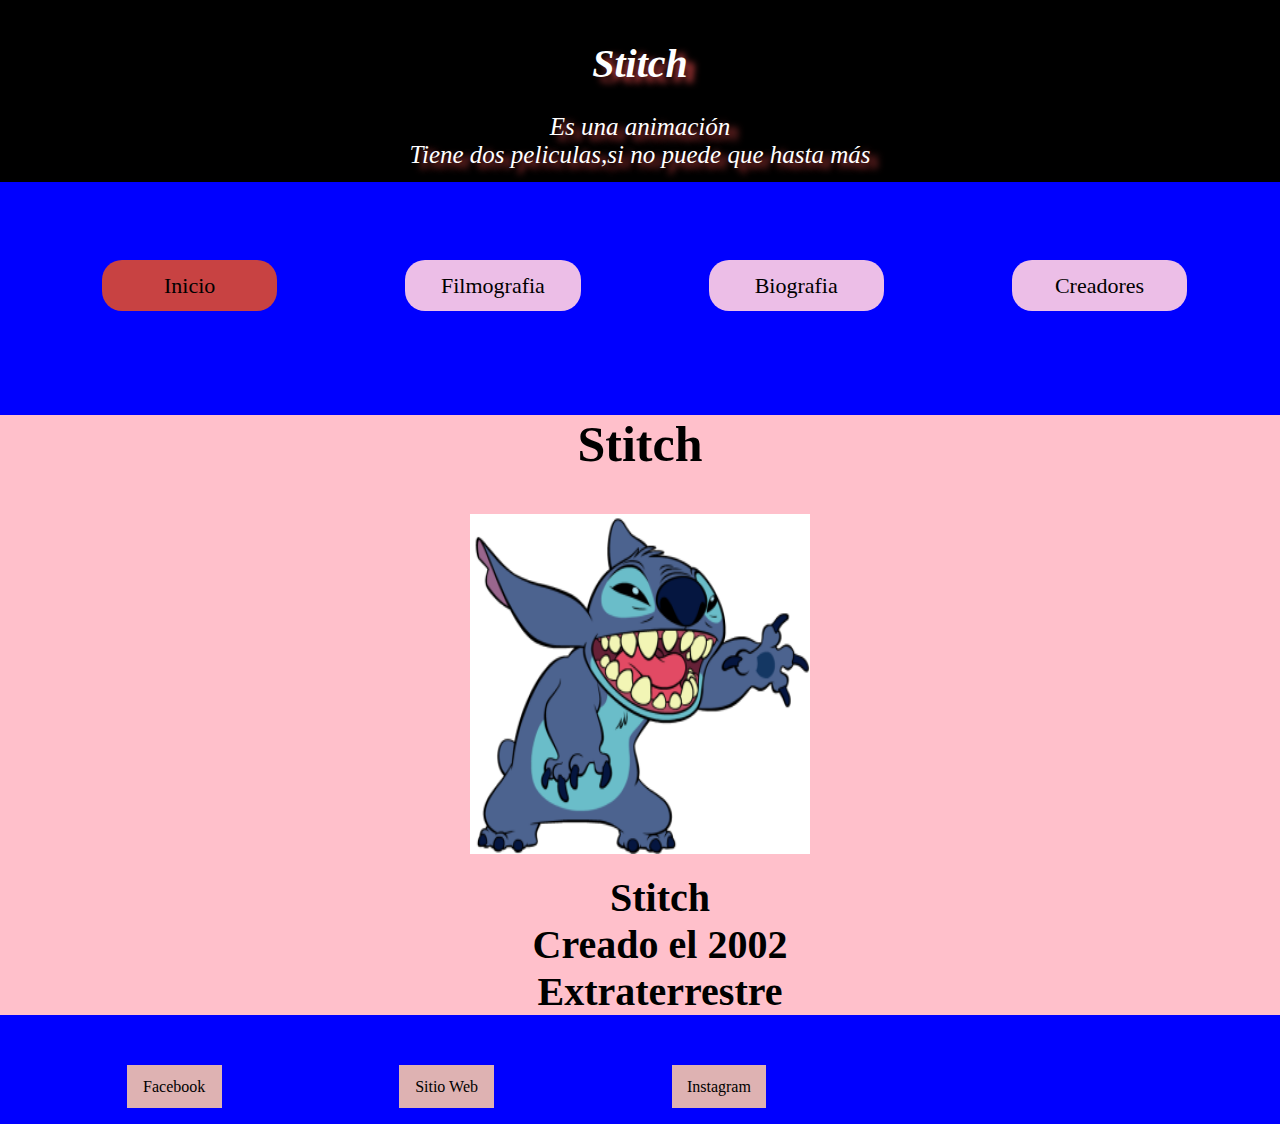
<file: index.html>
<!DOCTYPE html>
<html lang="en">
<head>
	<meta charset="UTF-8">
	<link rel="stylesheet" href="css/estilo.css">
	<title>Stitch</title>
</head>
<body>
	<div class="titulos">
		<h1> Stitch </h1>
			<li>Es una animación</li>
			<li> Tiene dos peliculas,si no puede que hasta más </li>
	</div>
	<div class="botones">
		<ul>
			<li class="b1"><a>Inicio</a></li>
			<li><a href="fil.html">Filmografia</a></li><!--<a> se usa para links -->
			<li><a href="biografia.html">Biografia</a></li><!--boton biografia nos lleva a copiadelindex-->
			<li><a href="crea.html">Creadores</a></li>
		</ul>
	</div>
	<div class="bio">
		<h2>Stitch</h2>
		<img src="img/stitch.jpg" width="340" height="340" alt="No cargo bien laimagen">
		<ul>
			<li><b>Stitch</b></li>
			<li><b>Creado el 2002</b></li>
			<li><b>Extraterrestre</b></li>
		</ul>
	</div>
	<br>
	<div class="fot">
		<ul>
			<li><a href="">Facebook</a></li>
			<li><a href="">Sitio Web</a></li>
			<li><a href="https://www.google.com.mx/search?hl=es-419&tbm=isch&source=hp&biw=1354&bih=492&ei=FnZXWvTTH6bGjwTDuZS4Cw&q=stitch&oq=stit&gs_l=img.3.0.0l10.3537.4119.0.5530.6.6.0.0.0.0.126.387.2j2.4.0....0...1ac.1.64.img..2.4.386.0..35i39k1.0.sobiBfrkrbU#imgrc=_">Instagram</a></li>
		</ul>
	</div>
	
</body>
</html>
</file>
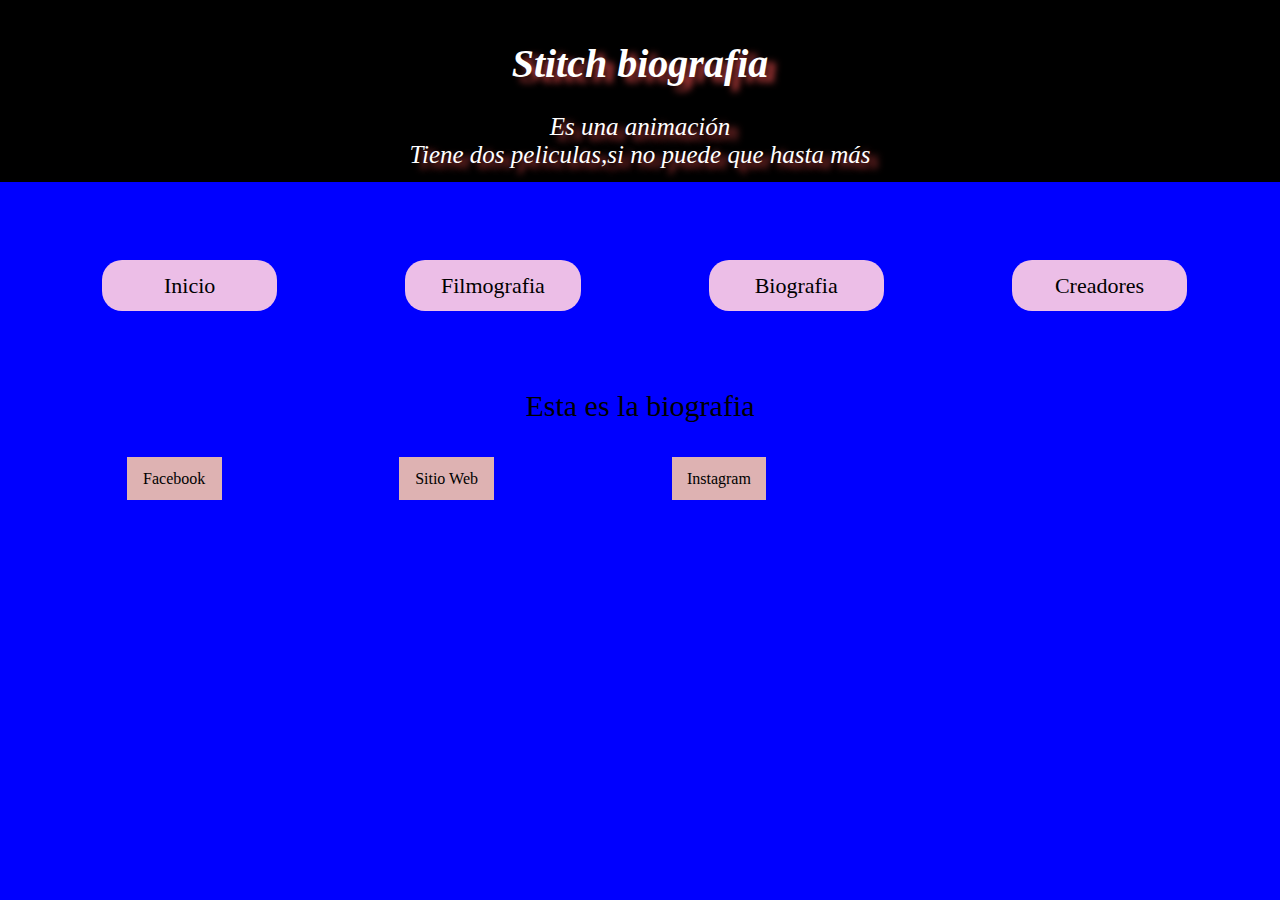
<file: biografia.html>
<!DOCTYPE html>
<html lang="en">
<head>
	<meta charset="UTF-8">
	<link rel="stylesheet" href="css/estilo.css">
	<title>Stitch prueba dos</title>
</head>
<body>
	<div class="titulos">
		<h1> Stitch biografia </h1>
			<li>Es una animación</li>
			<li> Tiene dos peliculas,si no puede que hasta más </li>
	</div>

	<div class="botones">
		<ul>
			<li><a href="index.html">
			<!--Nos lleva al inicio que es index-->Inicio</a></li>
			<li><a href="fil.html">Filmografia</a></li><!--<a> se usa para links -->
			<li><a>Biografia</a></li>
			<li><a href="crea.html">Creadores</a></li>
		</ul>
	</div>
	<div  class="biografia">
		Esta es la biografia
	</div>
	<br>
	<div class="fot">
		<ul>
			<li><a href="">Facebook</a></li>
			<li><a href="">Sitio Web</a></li>
			<li><a href="https://www.google.com.mx/search?hl=es-419&tbm=isch&source=hp&biw=1354&bih=492&ei=FnZXWvTTH6bGjwTDuZS4Cw&q=stitch&oq=stit&gs_l=img.3.0.0l10.3537.4119.0.5530.6.6.0.0.0.0.126.387.2j2.4.0....0...1ac.1.64.img..2.4.386.0..35i39k1.0.sobiBfrkrbU#imgrc=_">Instagram</a></li>
		</ul>
	</div>
	
</body>
</html>
</file>
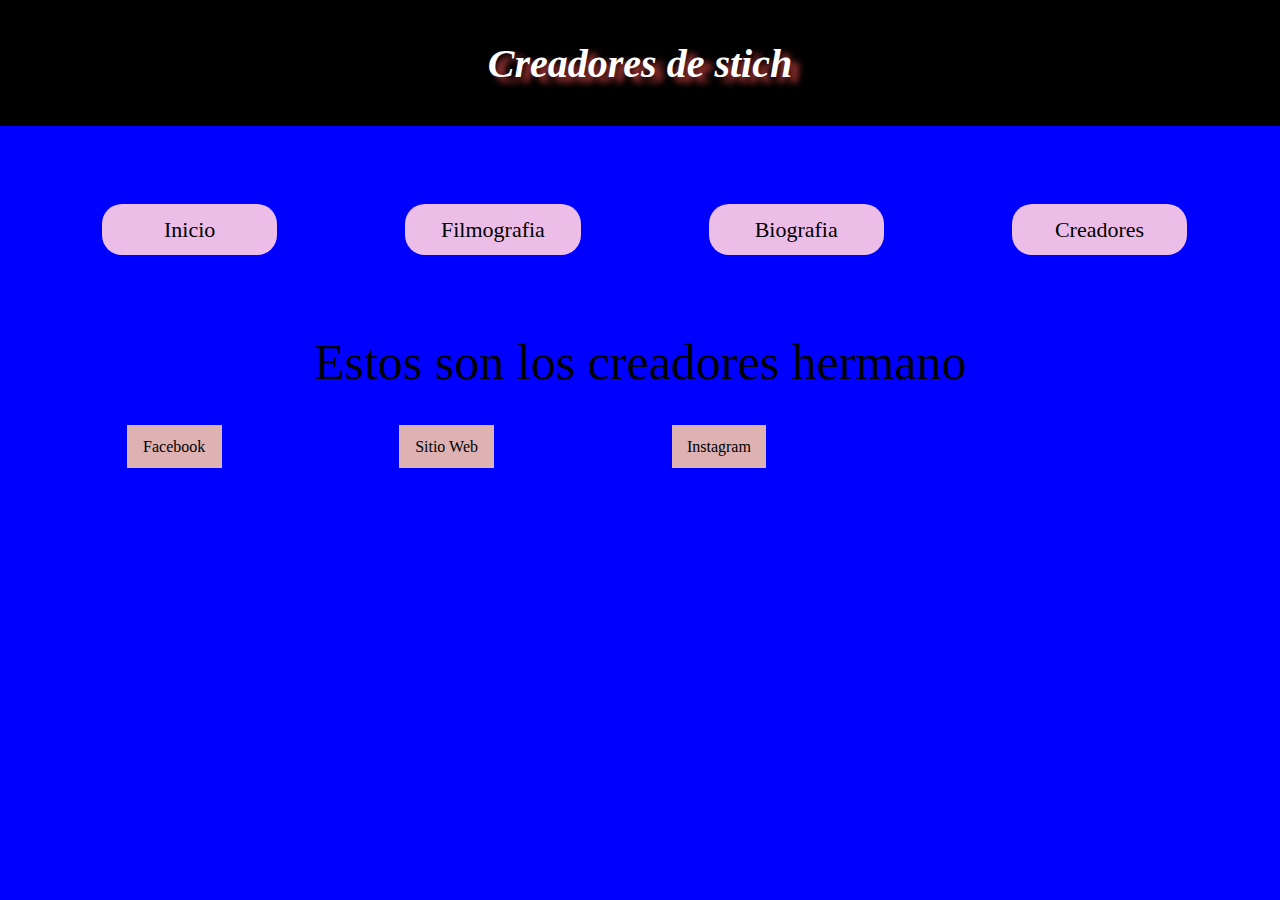
<file: crea.html>
<!DOCTYPE html>
<html lang="en">
<head>
	<meta charset="UTF-8">
	<link rel="stylesheet" href="css/estilo.css">
	<title>Stitch</title>
</head>
<body>
	<div class="titulos">
		<h1> Creadores de stich </h1>
	</div>

	<div class="botones">
		<ul>
			<li><a href="index.html">
			<!--Nos lleva al inicio que es index-->Inicio</a></li>
			<li><a>Filmografia</a></li><!--<a> se usa para links -->
			<li><a href="biografia.html">Biografia</a></li>
			<li class="creadores"><a>Creadores</a></li>
		</ul>
	</div>
	<div  class="crea">
		Estos son los creadores hermano
	</div>
	<br>
	<div class="fot">
		<ul>
			<li><a href="">Facebook</a></li>
			<li><a href="">Sitio Web</a></li>
			<li><a href="https://www.google.com.mx/search?hl=es-419&tbm=isch&source=hp&biw=1354&bih=492&ei=FnZXWvTTH6bGjwTDuZS4Cw&q=stitch&oq=stit&gs_l=img.3.0.0l10.3537.4119.0.5530.6.6.0.0.0.0.126.387.2j2.4.0....0...1ac.1.64.img..2.4.386.0..35i39k1.0.sobiBfrkrbU#imgrc=_">Instagram</a></li>
		</ul>
	</div>
	
</body>
</html>
</file>
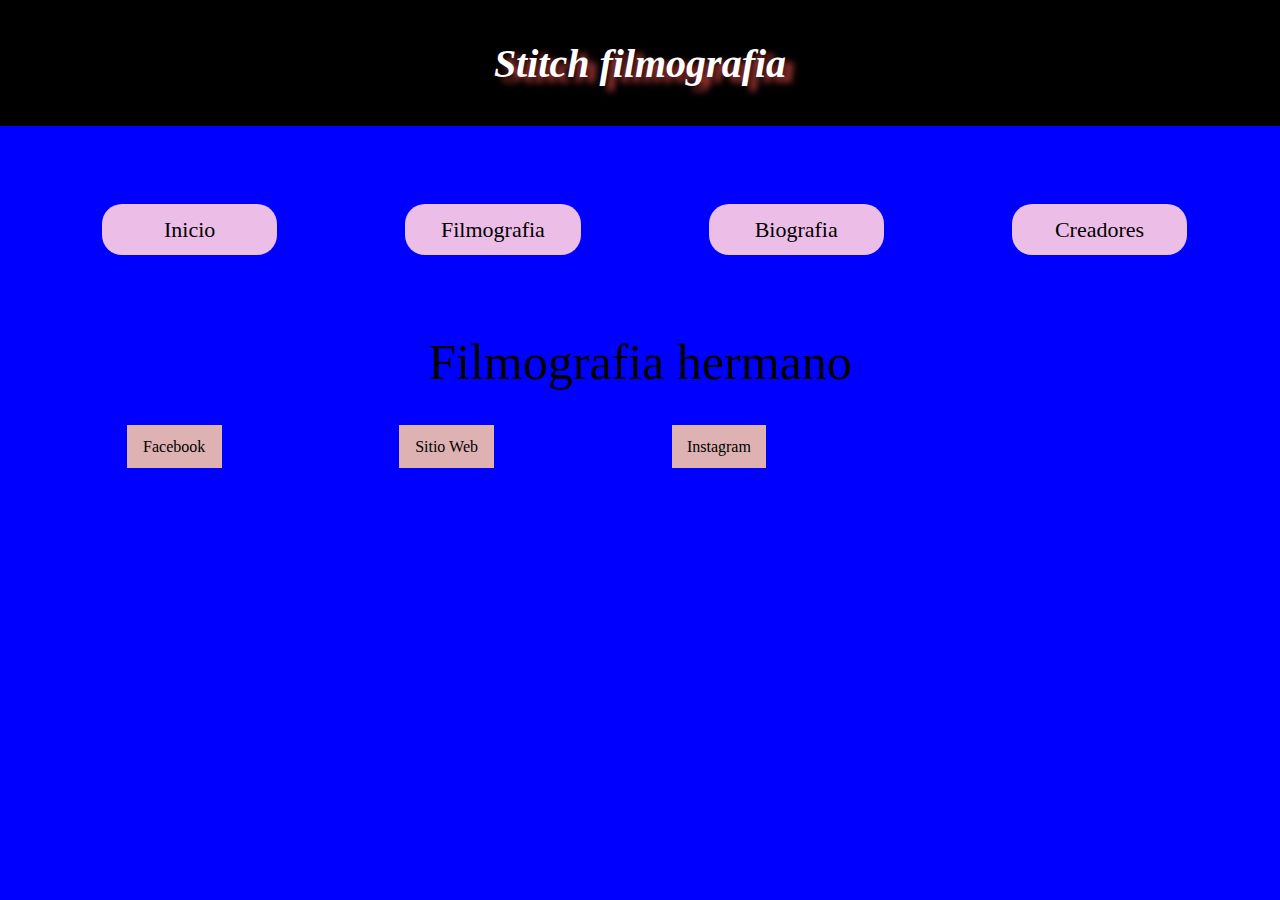
<file: fil.html>
<!DOCTYPE html>
<html lang="en">
<head>
	<meta charset="UTF-8">
	<link rel="stylesheet" href="css/estilo.css">
	<title>Stitch</title>
</head>
<body>
	<div class="titulos">
		<h1> Stitch filmografia </h1>
	</div>

	<div class="botones">
		<ul>
			<li><a href="index.html">
			<!--Nos lleva al inicio que es index-->Inicio</a></li>
			<li><a>Filmografia</a></li><!--<a> se usa para links -->
			<li><a href="biografia.html">Biografia</a></li>
			<li><a href="crea.html">Creadores</a></li>
		</ul>
	</div>
	<div  class="filmo">
		Filmografia hermano
	</div>
	<br>
	<div class="fot">
		<ul>
			<li><a href="">Facebook</a></li>
			<li><a href="">Sitio Web</a></li>
			<li><a href="https://www.google.com.mx/search?hl=es-419&tbm=isch&source=hp&biw=1354&bih=492&ei=FnZXWvTTH6bGjwTDuZS4Cw&q=stitch&oq=stit&gs_l=img.3.0.0l10.3537.4119.0.5530.6.6.0.0.0.0.126.387.2j2.4.0....0...1ac.1.64.img..2.4.386.0..35i39k1.0.sobiBfrkrbU#imgrc=_">Instagram</a></li>
		</ul>
	</div>
	
</body>
</html>
</file>
<file: css/estilo.css>
body{
	background:blue;
	margin:0;
}
.titulos{
	font-size: 20px;
	text-align: center;
	font-style:italic;
	color:white;
	text-shadow: 8px 5px 7px #C84242;
	padding: 1%;
	background:black

}
.titulos li{
	font-size: 25px;
}
{
	font-style: italic;
}*/
.botones{
	text-align: center;
	border-bottom: 6px solid red;
    background-color: lightgrey;
	font-size: 20px;
	color:#F0C4C4;
}
.botones li{
	display: inline;/*Para ponerlos en forma horizontal*/	
}
.botones a{
	color:black;
	font-size:22px;
	margin:5%;/*Espacios entre los elementos*/
	background-color: #ECBEE7;
	display: inline-block;/*quita espacio */
	padding:1.02%;
	text-decoration:none;
	text-align: center;
	width: 150px;
	border-radius: 20px;/*curva de los botones*/
}
.botones li:hover a{
	background: silver;
}
.bio{
	background: pink;
	text-align: center;
}
.bio h2{
	font-size: 50px;
}
.bio li{
	font-size: 40px;
}
li.b1 a{
background:#C84242 ;
}
ul{
	list-style: none;/*Quitarlos puntos de la lista*/
}
.fot li{
	display:inline;
	text-decoration: none;
	
	text-align: center;
	width: 25px;
	margin:7%;

}
.fot a{
	background: #DEB2B2;
	color:black;
	display: inline-block;
	width: 70px;
	text-decoration: none;
	padding: 1%;
}
.biografia{
	text-align: center;
	font-size: 30px;
	color:black;
}
.crea{
	text-align: center;
	font-size: 50px;
	color:black;
}
.filmo{
	text-align: center;
	font-size: 50px;
	color:black;
}
</file>
